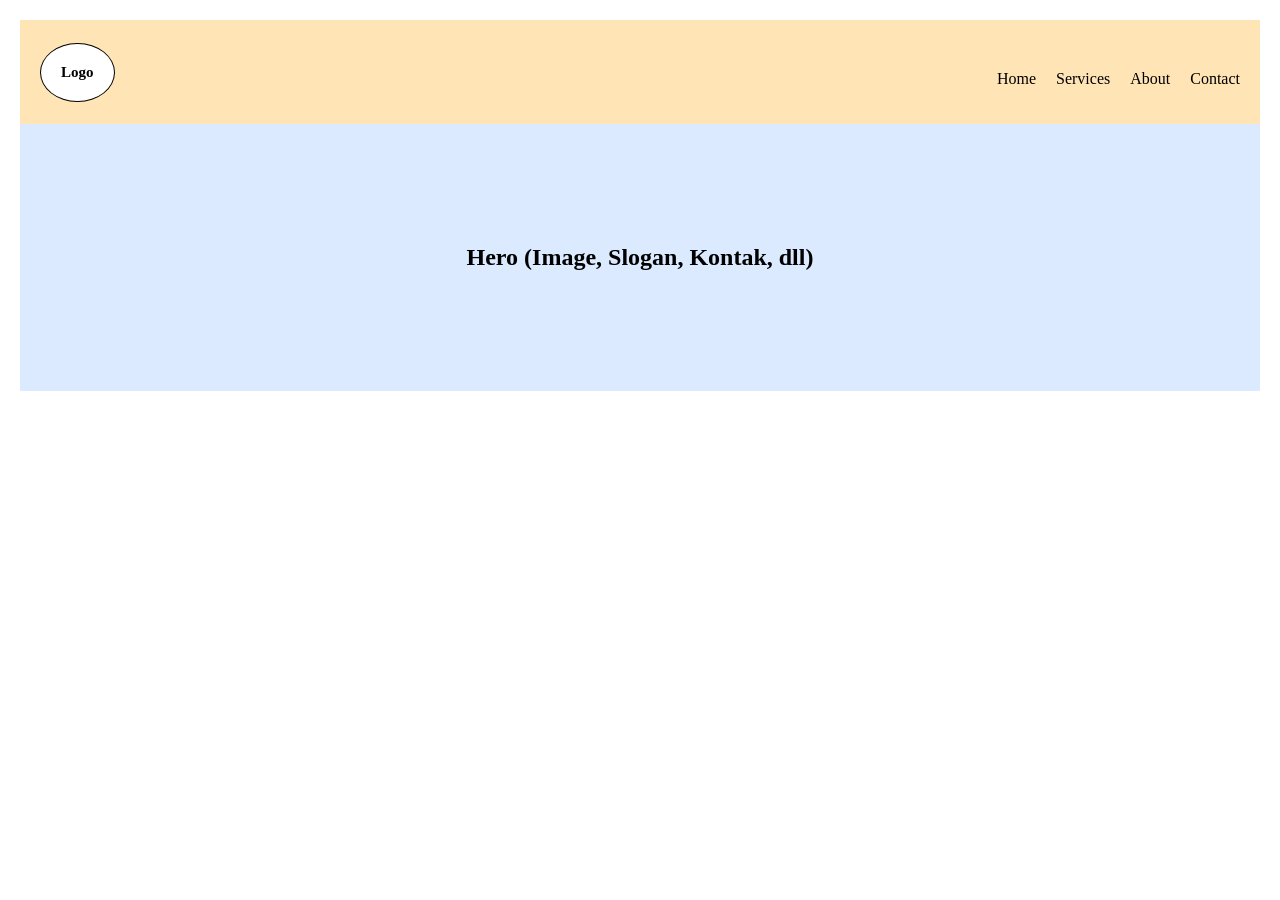
<file: Index.html>
<!DOCTYPE html>

<head>
    <meta charset="UTF-8" />
    <meta name="viewport" content="width=device-width, initial-scale=1.0" />
    <link rel="stylesheet" href="style.css" />
    <title>LatihanWeb3</title>
</head>

<body>
     <div class="container">
 <!-- Header -->
        <header class="header">
            <div class="logo">Logo</div>
            <div class="nav">
                <ul>
                    <li>Home</li>
                    <li>Services</li>
                    <li>About</li>
                    <li>Contact</li>
                </ul>
            </div>
        </header>
         <!-- Hero Section -->
        <section id="home" class="hero">
            <div class="hero-content">
                <h1>Hero (Image, Slogan, Kontak, dll)</h1>
            </div>
        </section>

  </div>
</body>

</html>
</file>
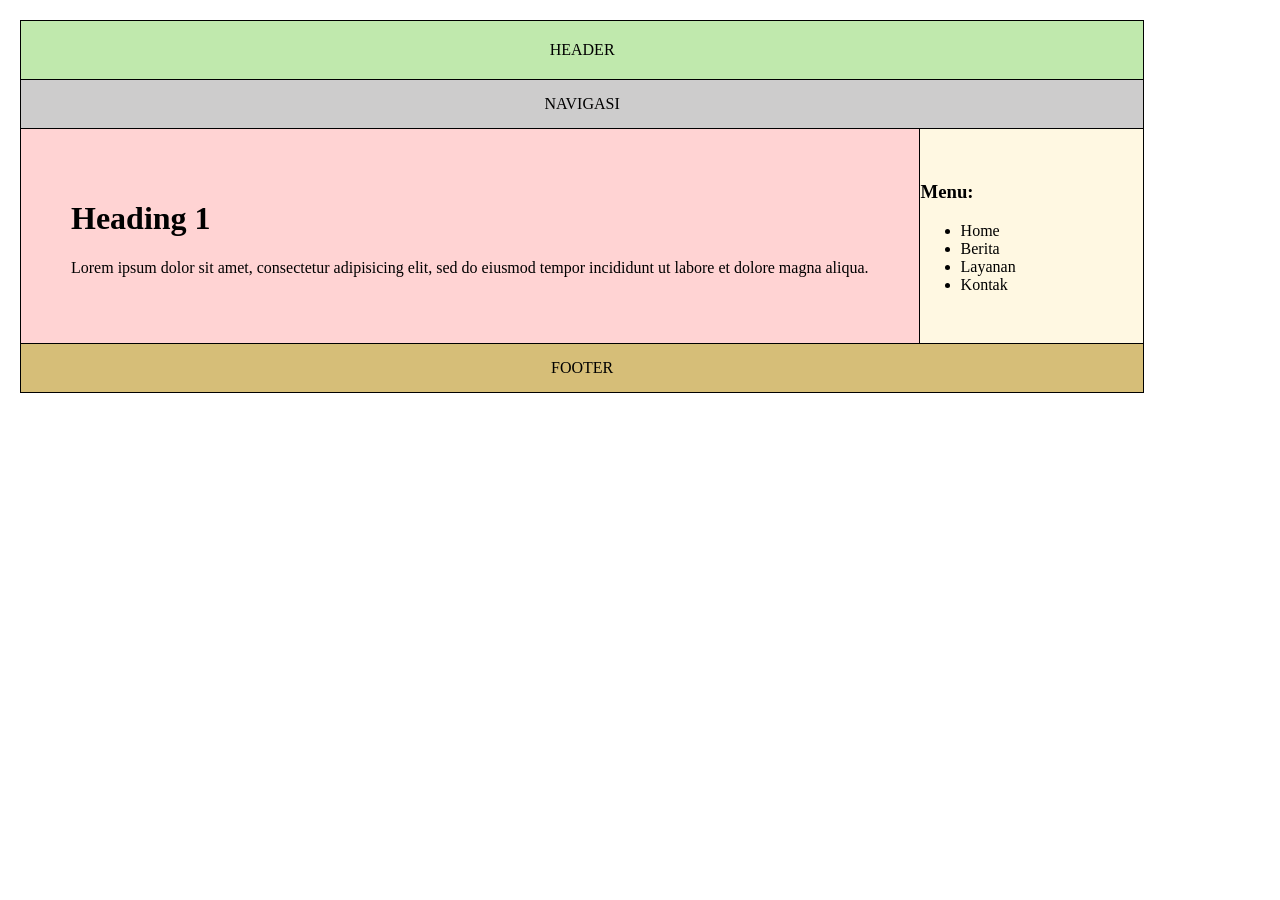
<file: latihan web01.html>
<!DOCTYPE html>

<head>
  <meta charset="UTF-8" />
  <meta name="viewport" content="width=device-width, initial-scale=1.0" />
  <link rel="stylesheet" href="style.css" />
  <title>Latihan Web01</title>
</head>
<body>

<table border="1" style=" border-collapse: collapse; border-color: black">
    <tr style= "background-color:#c0e9ad; text-align: center">
        <td colspan="4" style="padding :20px;">
            <header>HEADER</header>
        </td>
    </tr>
    <tr style= "background-color:#cdcccc; text-align: center" >
        <td colspan="4" style="padding :15px;">
            <nav>NAVIGASI</nav>
        </td>
    </tr>
    <tr>
        <td colspan="3" style="background-color:#ffd3d3 ; padding :50px">
            <main>
                    <h1>Heading 1</h1>
                <p>Lorem ipsum dolor sit amet, consectetur adipisicing elit, sed do eiusmod tempor incididunt ut labore et dolore magna aliqua.</p>
            </main>
        </td>
        <td colspan="1" style= "background-color:#fff8e2; width: 20%">
            <aside>
                <h3>Menu:</h3>
                <ul>
                    <li>Home</li>
                    <li>Berita</li>
                    <li>Layanan</li>
                    <li>Kontak</li>
                </ul>
            </aside>
        </td>
    </tr>
    <tr>
        <td colspan="100%" style= "padding :15px;background-color:#d6be78; text-align: center">
            <footer>FOOTER</footer>
        </td>
    </tr>
</table>

</body>
</html>
</file>
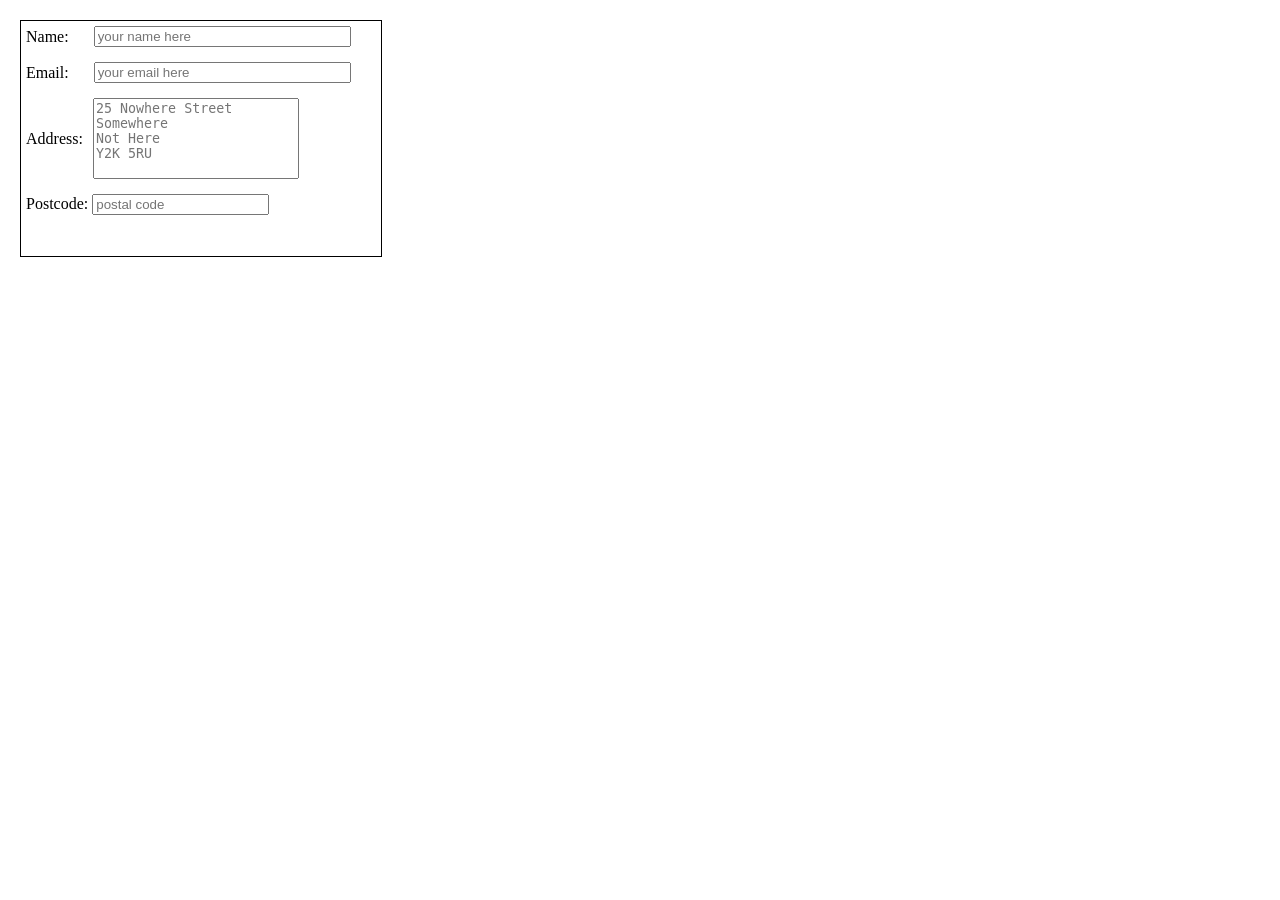
<file: latihan web02.html>
<!DOCTYPE html>

<head>
    <meta charset="UTF-8" />
    <meta name="viewport" content="width=device-width, initial-scale=1.0" />
    <link rel="stylesheet" href="style.css" />
    <title>Latihan Web01</title>
</head>

<body>
    <div
        style="width: 350px; height: 225px;  overflow-y: scroll; overflow-x: hidden; border: thin #000 solid; padding: 5px;">
        <form>
            <div style="display: flex; align-items: center; gap: 25px;margin-bottom: 15px;">

                <label for="nama">Name:</label>
                <input type="text" id="nama" name="nama" size="30" placeholder="your name here"><br>
            </div>
            <div style="display: flex; align-items: center; gap: 25px; margin-bottom: 15px;">
                <label for="email">Email:</label>
                <input type="text" id="email" name="email" size="30" placeholder="your email here"><br>
            </div>
            <div style=" display: flex; align-items: center; gap: 10px; margin-bottom: 15px;">
                <label for="alamat">Address: </label>

                <textarea id="address" name="address" style="width: 200px; height: 75px; resize: none;" placeholder="25 Nowhere Street
Somewhere
Not Here
Y2K 5RU"></textarea>
            </div>

            <label for="kodepos">Postcode:</label>
            <input type="text" id="kodepos" name="kodepos" size="20" placeholder="postal code">


        </form>
    </div>
</body>

</html>
</file>
<file: style.css>
body {
  margin: 20px;
}
          .container {
    width: 100%;
}
.header {
    display: flex;
    justify-content: space-between;
    align-items: center;
    background-color: #ffe4b5;
    padding: 20px;
}

.logo {
    font-weight: bold;
    font-size: 15px;
    border: 1px solid #000;
    padding: 20px 20px;
    border-radius: 100%;
    background-color: #ffffff;
    text-align: center;
}
.nav ul {
    list-style: none;
    display: flex;
    margin-top: 30px;
    gap: 20px; 
}

.hero {
    padding: 100px;
    background-color: #dbeafe;
    text-align: center;
}
</file>
